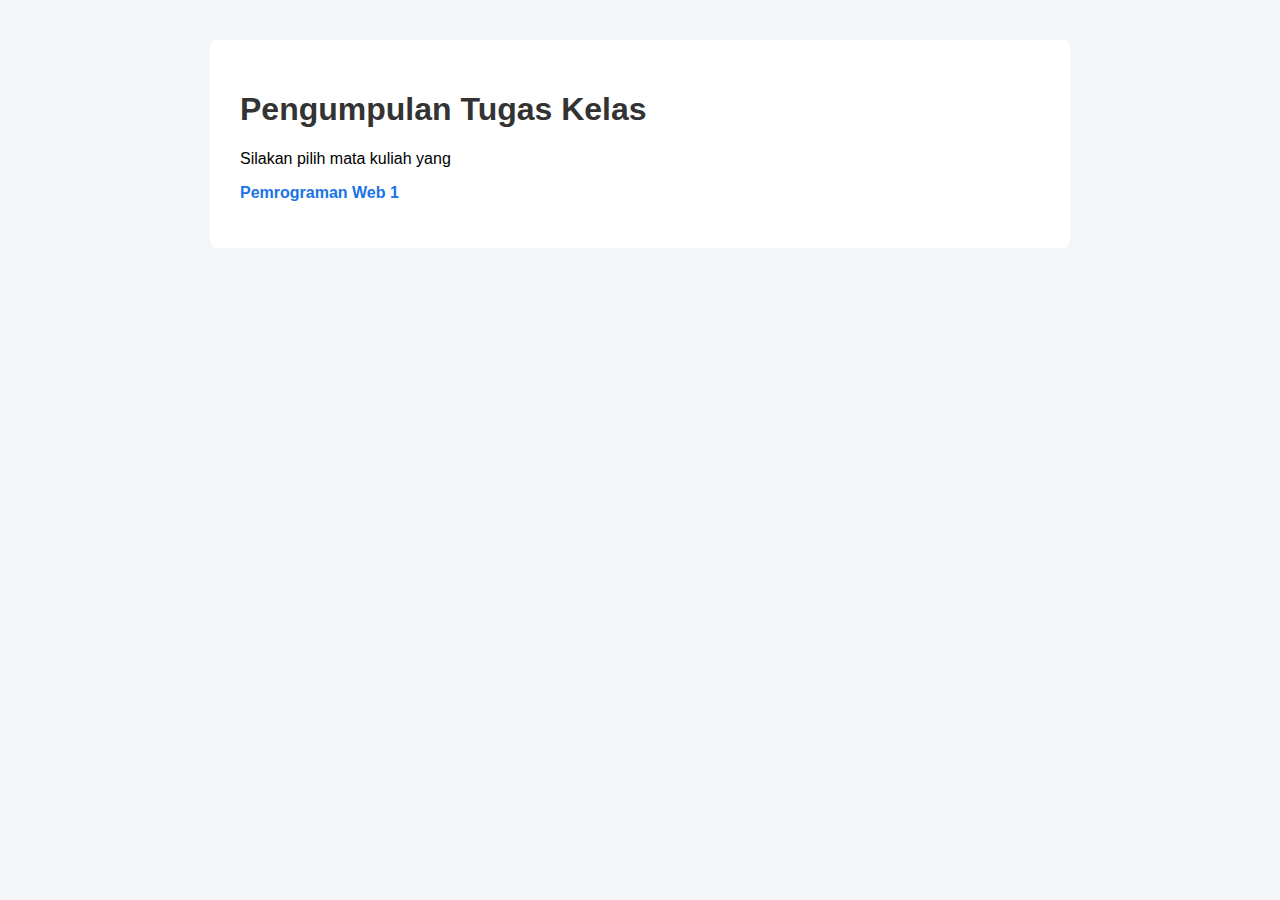
<file: index.html>
<!DOCTYPE html>
<html>
<head>
    <title>Pengumpulan Tugas Kelas</title>
    <link rel="stylesheet" href="style.css">
</head>
<body>

<div class="container">
    <h1>Pengumpulan Tugas Kelas</h1>
    <p>Silakan pilih mata kuliah yang</p>

    <ul>
        <li><a href="matkul/pemrogramanweb1.html">Pemrograman Web 1</a></li>
    </ul>
</div>

</body>
</html>
</file>
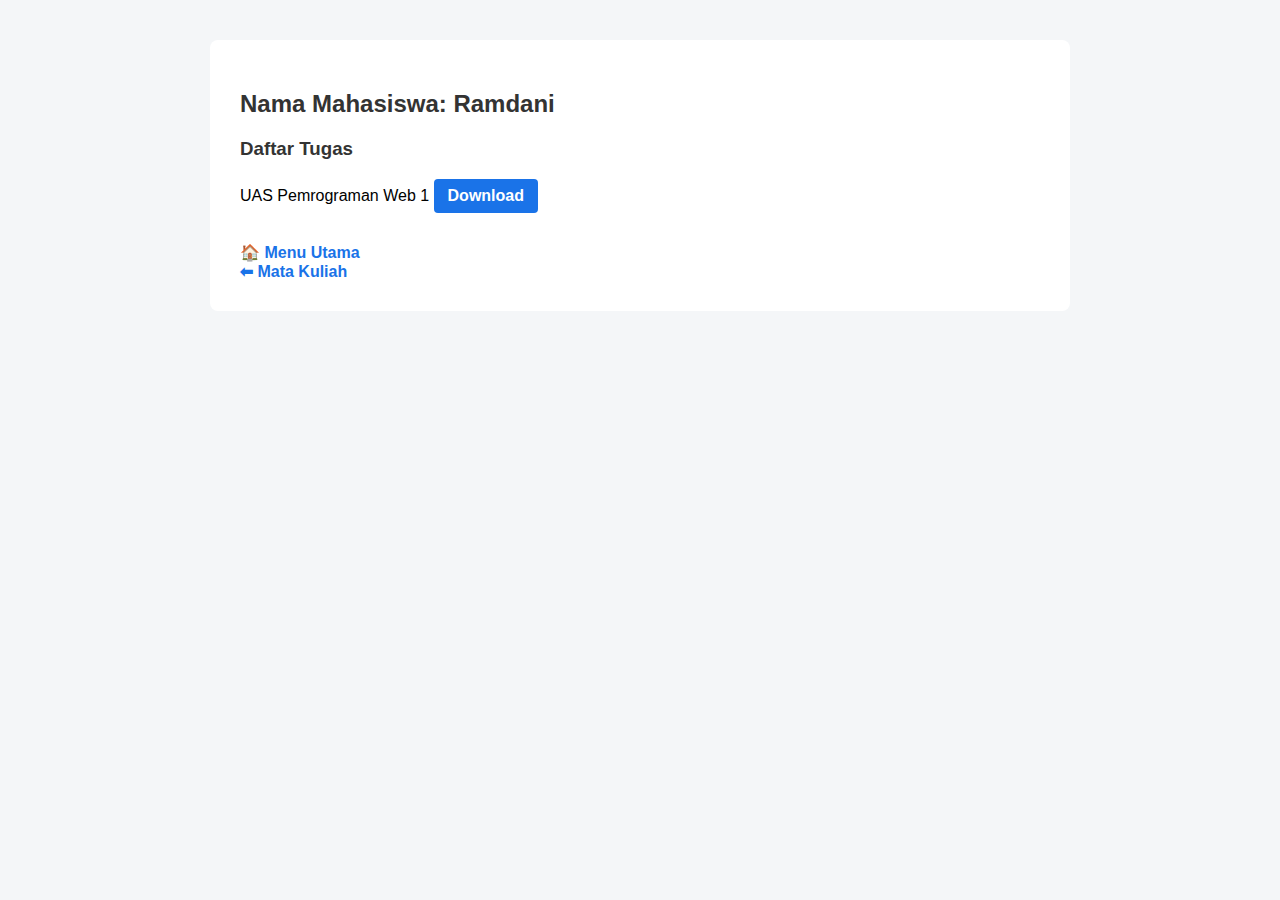
<file: mahasiswa/ramdani/index.html>
<!DOCTYPE html>
<html>
<head>
    <title>Tugas Mahasiswa - Ramdani</title>
    <link rel="stylesheet" href="../../style.css">
</head>
<body>

<div class="container">
    <h2>Nama Mahasiswa: Ramdani</h2>

    <h3>Daftar Tugas</h3>

    <ul>
        <li>
            UAS Pemrograman Web 1  
            <a class="button" href="uas.zip" download>Download</a>
        </li>
    </ul>

    <div class="footer-link">
        <a href="../../index.html">🏠 Menu Utama</a><br>
        <a href="../../matkul/pemrogramanweb1.html">⬅ Mata Kuliah</a>
    </div>
</div>

</body>
</html>
</file>
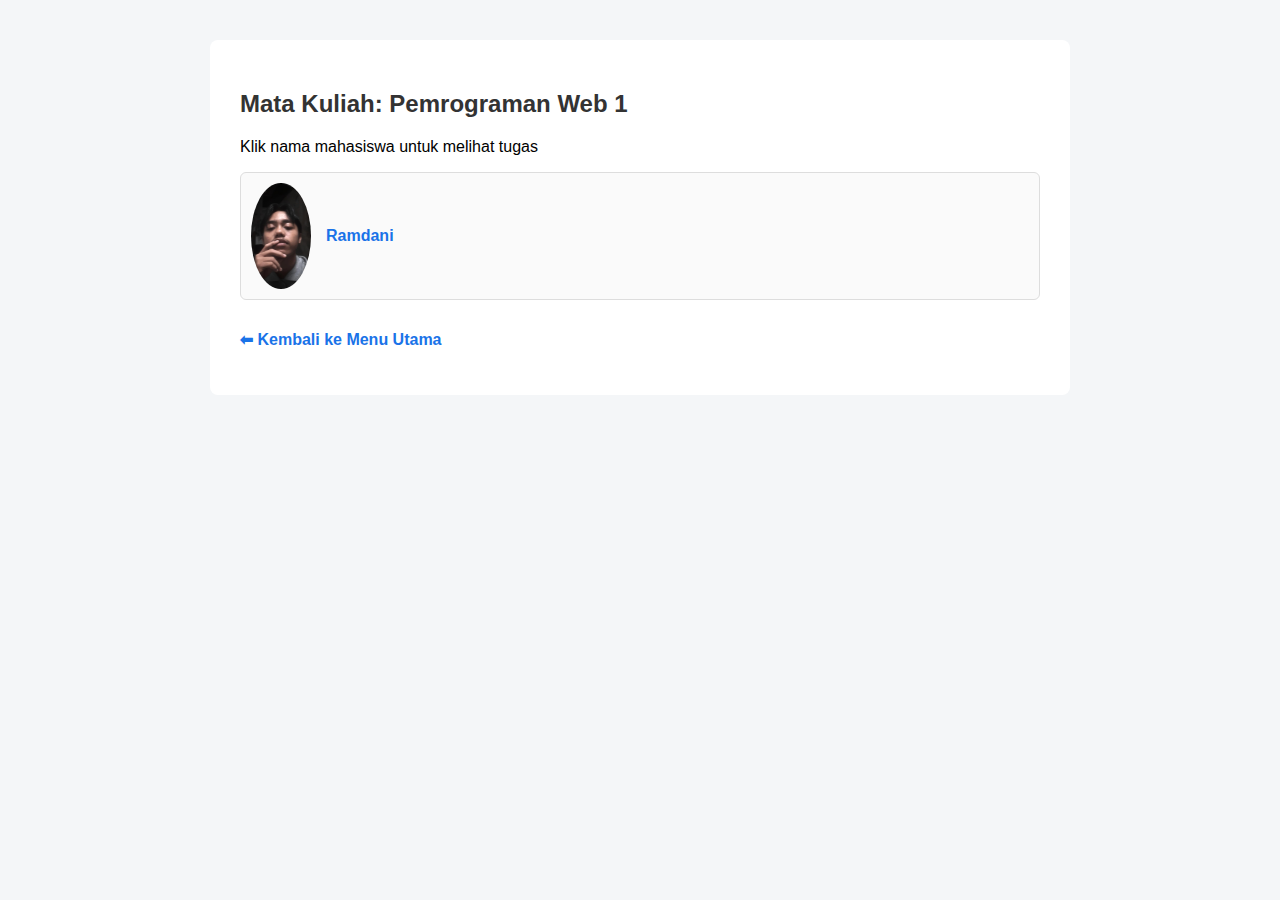
<file: matkul/pemrogramanweb1.html>
<!DOCTYPE html>
<html>
<head>
    <title>Pemrograman Web 1</title>
    <link rel="stylesheet" href="../style.css">
</head>
<body>

<div class="container">
    <h2>Mata Kuliah: Pemrograman Web 1</h2>
    <p>Klik nama mahasiswa untuk melihat tugas</p>

    <ul>
        <li class="card">
            <img src="../foto/ramdani.jpg" width="60">
            <a href="../mahasiswa/ramdani/index.html">Ramdani</a>
        </li>

    <div class="footer-link">
        <a href="../index.html">⬅ Kembali ke Menu Utama</a>
    </div>
</div>

</body>
</html>
</file>
<file: style.css>
body {
    font-family: Arial, sans-serif;
    background-color: #f4f6f8;
    margin: 0;
    padding: 0;
}

.container {
    max-width: 800px;
    margin: 40px auto;
    background: white;
    padding: 30px;
    border-radius: 8px;
}

h1, h2, h3 {
    color: #333;
}

ul {
    list-style: none;
    padding: 0;
}

li {
    margin-bottom: 15px;
}

a {
    text-decoration: none;
    color: #1a73e8;
    font-weight: bold;
}

a:hover {
    text-decoration: underline;
}

.card {
    display: flex;
    align-items: center;
    gap: 15px;
    padding: 10px;
    border: 1px solid #ddd;
    border-radius: 6px;
    background-color: #fafafa;
}

.card img {
    border-radius: 50%;
}

.button {
    display: inline-block;
    padding: 8px 14px;
    background-color: #1a73e8;
    color: white;
    border-radius: 4px;
}

.button:hover {
    background-color: #1558b0;
}

.footer-link {
    margin-top: 30px;
}
</file>
